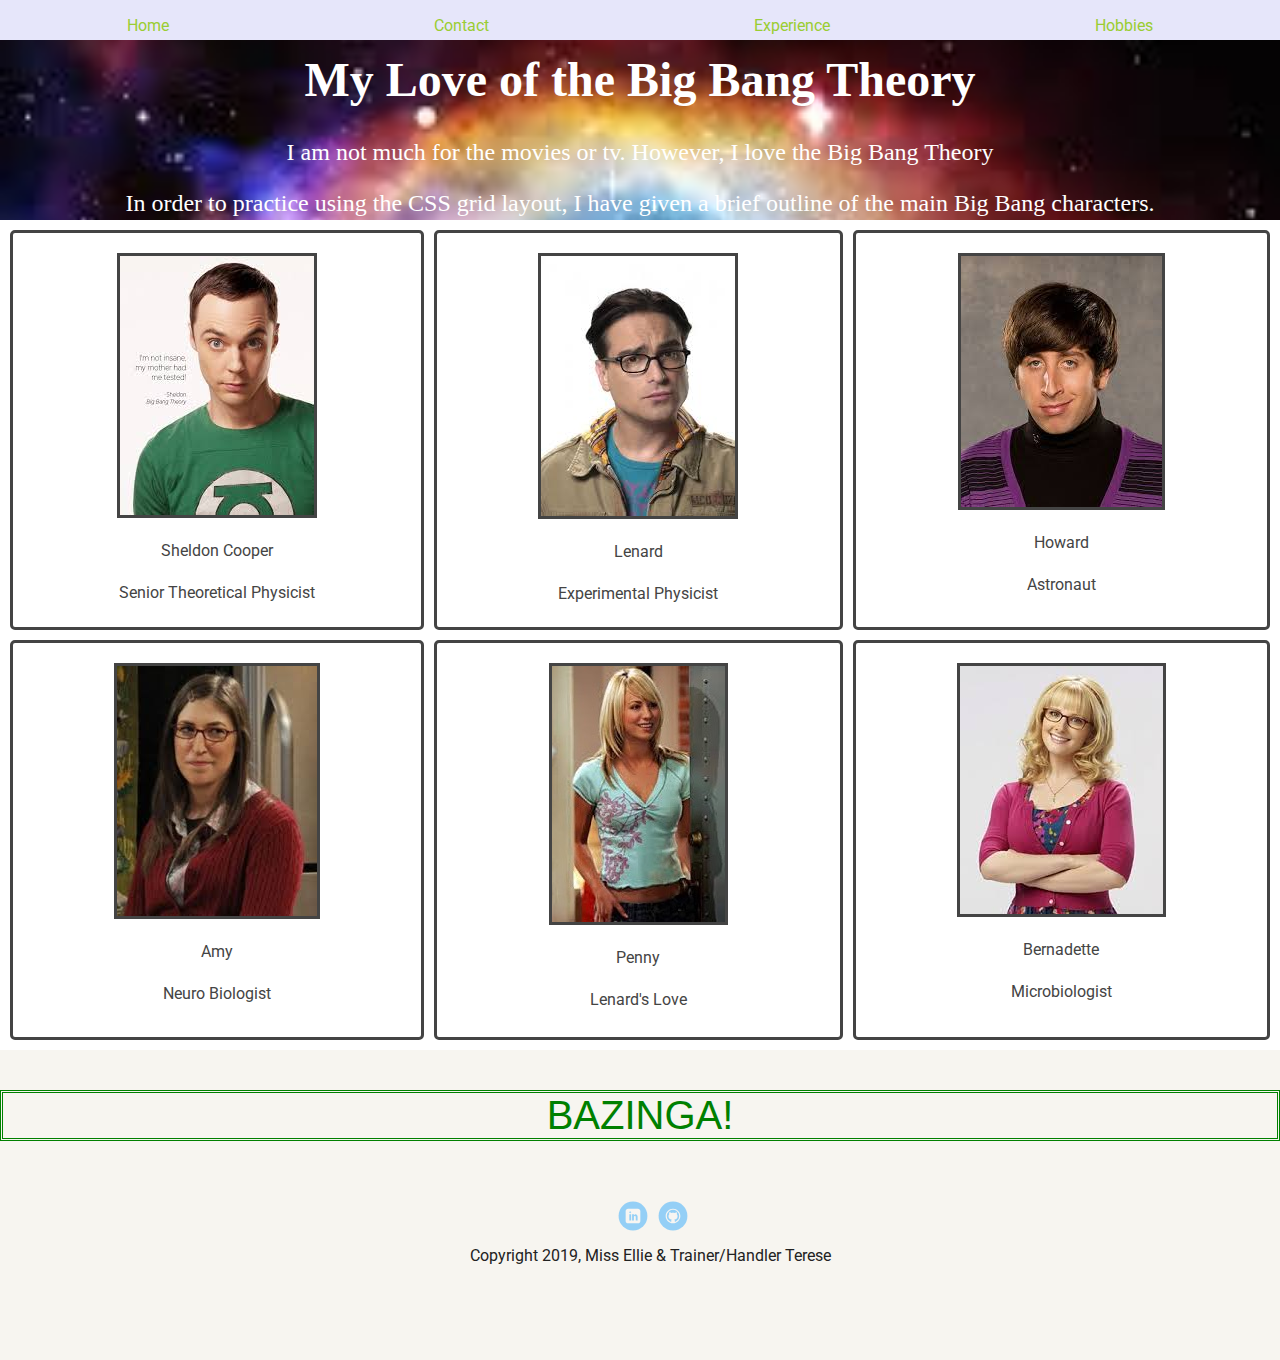
<file: hobbies.html>
<!DOCTYPE html>
<html lang="en">

<head>
    <meta charset="utf-8">
    <title>Hobbies</title>
    <meta name="viewport" content="width=device-width, initial-scale=1.0">
    <link rel="stylesheet" href="styles.css">
    <link href="https://fonts.googleapis.com/css?family=Muli%7CRoboto:400,300,500,700,900" rel="stylesheet">
</head>

<body>
    <nav>
        <div class="wrapperNav">
            <p><a href="index.html">Home</a></p>
            <p><a href="#contact">Contact</a></p>
            <p><a href="experience.html">Experience</a></p>
            <p><a href="hobbies.html">Hobbies</a></p>
        </div>
    </nav>

    <article class="wrapperIntro">

        <div class="boxIntro">
            <h1>My Love of the Big Bang Theory</h1>
            <p>I am not much for the movies or tv. However, I love the Big Bang Theory</p>
            <p>In order to practice using the CSS grid layout, I have given a brief outline of the main Big Bang
                characters.
            </p>
        </div>
    </article>

    <main class="wrapper">

        <div class="box">
            <img class="photoBorder" src="images/sheldon2.jpg" alt="sheldon cooper">
            <p>Sheldon Cooper</p>
            <p>Senior Theoretical Physicist</p>
        </div>
        <div class="box">
            <img class="photoBorder" src="images/lenard.jpg" alt="lenard">
            <p>Lenard</p>
            <p>Experimental Physicist</p>
        </div>
        <div class="box">
            <img class="photoBorder" src="images/howard.jpg" alt="howard">
            <p>Howard</p>
            <p>Astronaut</p>
        </div>
        <div class="box">
            <img class="photoBorder" src="images/bigbang-1.jpg" alt="Amy">
            <p>Amy</p>
            <p>Neuro Biologist</p>
        </div>
        <div class="box">
            <img class="photoBorder" src="images/penny.jpg" alt="penny">
            <p>Penny</p>
            <p>Lenard's Love</p>
        </div>
        <div class="box">
            <img class="photoBorder" src="images/bigbang-6.jpg" alt="bernadette">
            <p>Bernadette</p>
            <p>Microbiologist</p>
        </div>

    </main>

    <p class="bazinga">BAZINGA!</p>

    <footer id="contact">
        <ul>
            <li><a href="https://www.linkedin.com/in/terese-martyn-techwriter/" class="social linkedin">LinkedIn</a>
            </li>
            <li><a href="https://github.com/billybirdbrayn" class="social github">Github</a></li>
        </ul>
        <p class="copyright">Copyright 2019, Miss Ellie & Trainer/Handler Terese</p>
    </footer>



</body>


</html>
</file>
<file: styles.css>
/* Global Layout Set-up */
* { 
  box-sizing: border-box;
}
  
body {
  margin: 0;
  padding: 0;
  text-align: center;
  font-family: 'Roboto', sans-serif;
  color: #222;
  background: #f7f5f0;
}
/* Link Styles */

a {
  text-decoration: none;
  color: yellowgreen;
}
a:hover {
  color:black;
}

/* Section Styles */

.main-nav {
  width: 100%;
  background: black;
  min-height: 30px;
  padding: 10px;
  position: fixed;
  text-align: center;
}
.nav {
  display: flex;
  justify-content: space-around;
  font-weight: 700;
  list-style-type: none;
  margin: 0 auto;
  padding: 0;
}

.nav .name {
    display: block;
    margin-right: auto;
    color: white;
}
.nav li {
  padding: 5px 10px 10px 10px;
}
.nav a {
  transition: all .5s;
}
.nav a:hover {
  color: white
}

header {
  text-align: center;
  background: url('images/rsz_hillcountry.jpg') no-repeat top center ;
  background-size: cover;
  overflow: hidden;
  padding-top: 60px;
}
header {
  line-height: 1.5;
}
header .profile-image {
  margin-top: 50px;
  width: 150px;
  height: 150px;
  border-radius: 50%;
  border: 3px solid white;
  transition: all .5s;
}
header .profile-image:hover {
  transform: scale(1.2) rotate(5deg);
}
.tag {
  background-color: #efefef;
  color: black;
  padding: 10px;
  border-radius: 5px;
  display: table;
  margin: 10px auto;
} 
.location {
  background-color: #222;
  color: blueviolet;
}
.card {
  margin: 30px;
  padding: 20px 40px 40px;
  max-width: 500px;
  text-align: left;
  background: #fff;
  border-bottom: 4px solid #ccc;
  border-radius: 6px;
  transition: all .5s;
}
.card:hover {
  border-color: #ff99ff;
}

ul.skills {
  padding: 0;
  text-align: center;
}

.skills li {
  border-radius: 6px;
  display: inline-block;
  background: #5c04ff;
  color: white;
  padding: 5px 10px;
  margin: 2px;
}

.skills li:nth-child(odd) {
  background: rgb(128, 87, 0);
}

footer {
  width: 100%;
  min-height: 30px;
  padding: 20px 0 40px 20px;
}

footer .copyright {
  top: -8px;
  font-size: .75em;
}

footer ul {
  list-style-type: none;
  margin: 0;
  padding: 0;
}

footer ul li {
  display: inline-block;
}

a.social {
  display: inline-block;
  text-indent: -9999px;
  margin-left: 5px;
  width: 30px;
  height: 30px;
  background-size: 30px 30px;
  opacity: .4;
  transition: all .5s;
}

a.linkedin {
  background-image: url(images/linkedin.svg);
}
a.github {
  background-image: url(images/github.svg);
}
a.social:hover {
  opacity: 1;
}
.clearfix {
  clear: both;
}

/* Styles for larger screens */
@media screen and (min-width: 720px) {
  
  .flex {
      display: -ms-flexbox;      /* TWEENER - IE 10 */
      display: flex; 
      max-width: 1200px;
      -ms-flex-pack: distribute;
      justify-content: space-around;
      margin: 0 auto;
  }

  header {
    min-height: 470px;
  }

  .nav {
    max-width: 1200px;
    padding: 0 30px;
  }


  main {
    padding-top: 20px;
  }

  main p {
    line-height: 1.6em;
  }

  footer {
    font-size: 1.3em;
    max-width: 1200px;
    margin: 40px auto;
  }

}

/* Styles for experience.html */

section {
  text-align: center;
  background: url('images/willRogers2.jpg') no-repeat top center ;
  background-size: cover;
  overflow: hidden;
  padding-top: 60px;
}

section {
  line-height: 1.5;
}

section .profile-image2 {
  margin-top: 50px;
  width: 150px;
  height: 150px;
  border: 3px solid black;
  transition: all .5s;
}

/* annimation */

#home-image{
  
  animation-duration: 4s;
  animation-name: slideleft;
}

@keyframes slideleft {

  from {margin-left: -300px;}
  to {margin-right: -400px;}
}

.location2 {
  background-color: #222;
  color:red;
}
/*
ul.cities {
  padding: 0;
  text-align: center;
}
*/

.cities li {
  border-radius: 20px;
  display: inline-block;
  background: #5c04ff;
  color: white;
  padding: 5px 10px;
  margin: 2px;
}

figure figcaption{
text-align: center;
}


/* Styles for hobbies.html */

.wrapperNav{
  display: grid;
  grid-template-columns: auto auto auto auto;
  grid-template-rows: 40px;
  grid-gap: 10px;
  background-color:  lavender;
  background-size: cover;
  color: #444;
  position: fixed;
  width: 100%;
}


.wrapperIntro {
  display: grid;
  grid-template-columns: auto;
  grid-template-rows: 220px;
  grid-gap: 10px;
  background: url('images/bbbackground.jpg') no-repeat top center ;
  background-size: cover;
  color: #444;
}

.boxIntro {
  
  color: white;
  border-radius: 5px;
  padding: 20px;
  font-size: 150%;
  font-family: 'Times New Roman';
}

.wrapper {
  display: grid;
  grid-template-columns: auto auto auto;
  grid-template-rows: 400px 400px;
  grid-gap: 10px;
  background-color: #fff;
  color: #444;
  padding: 10px;
}

.box {
  
  color: #444;
  border-style: solid;
  border-radius: 5px;
  padding: 20px;
  font-size: 100%;
}

.photoBorder {
  border-style: solid;
}

.bazinga {
  color: green;
  text-align: center;
  font-family: Arial, Helvetica, sans-serif;
  font-size: 40px;
  border-style: double;
}
</file>
